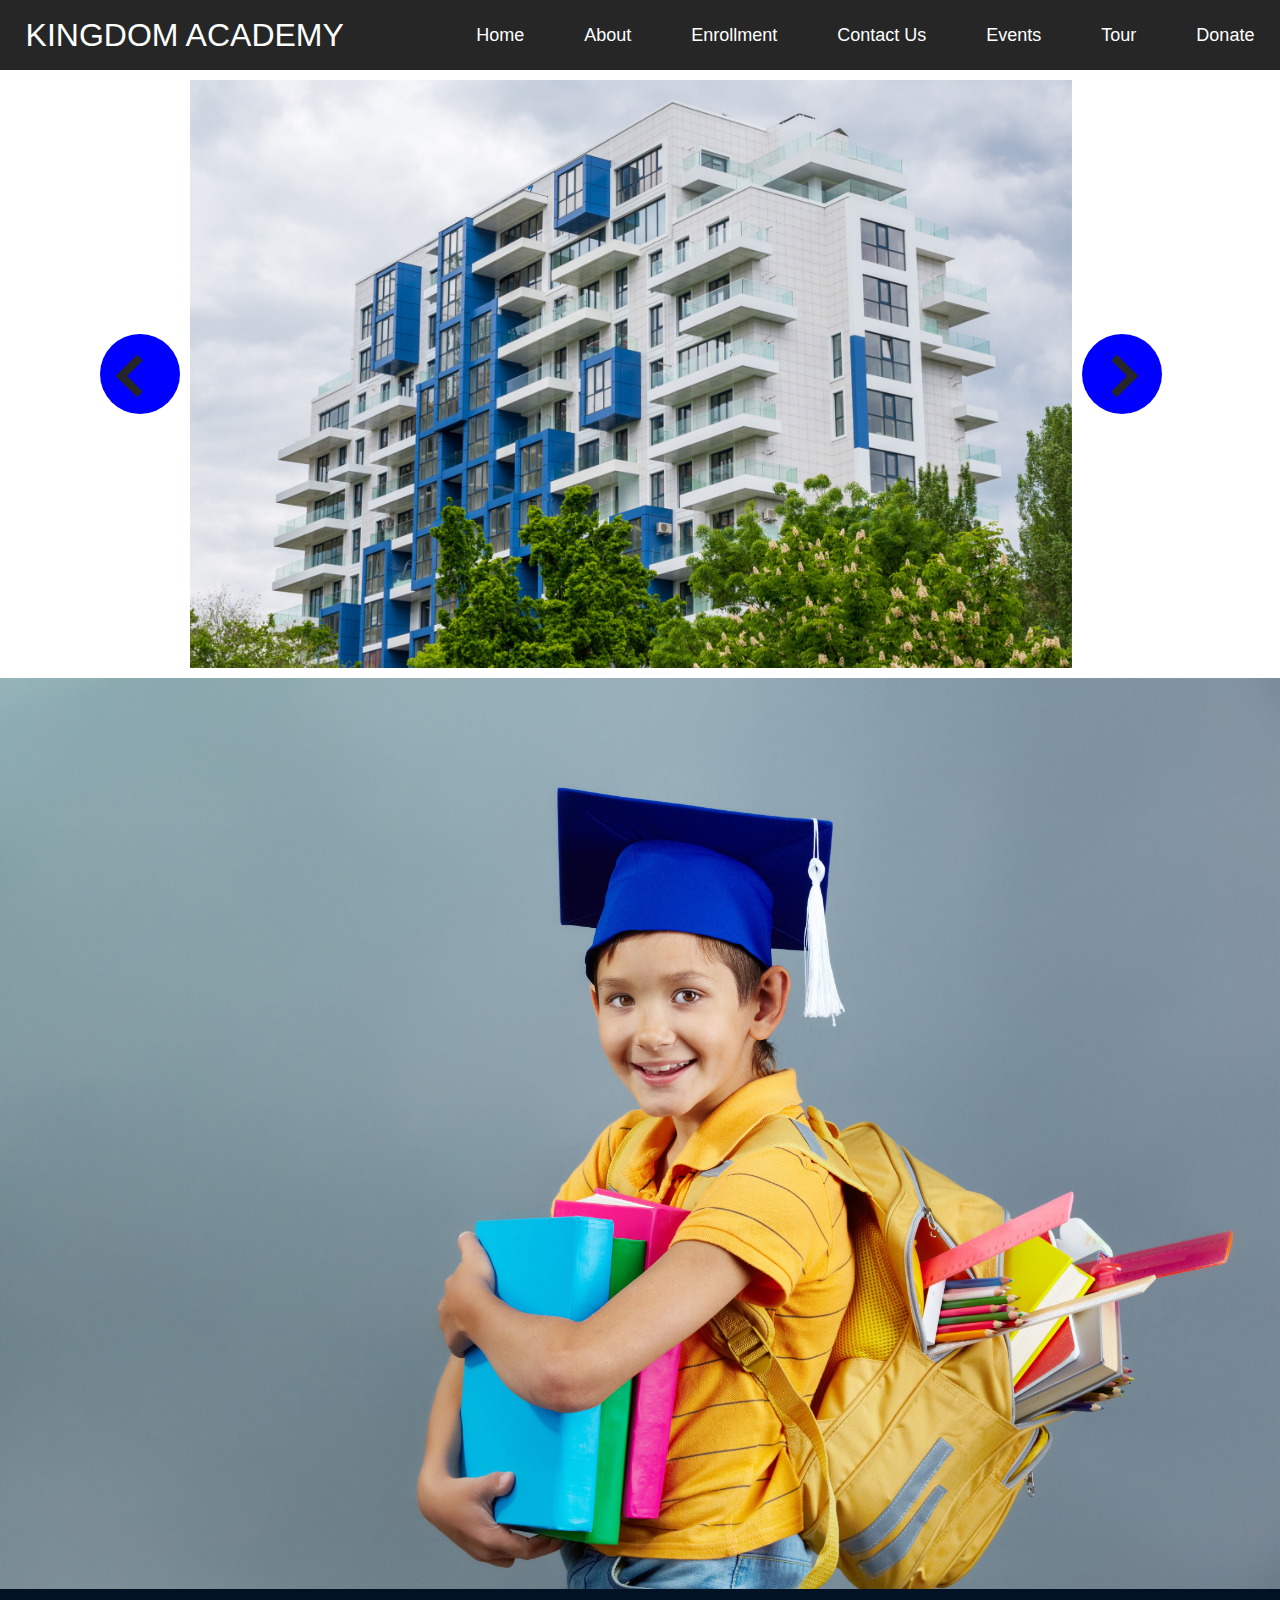
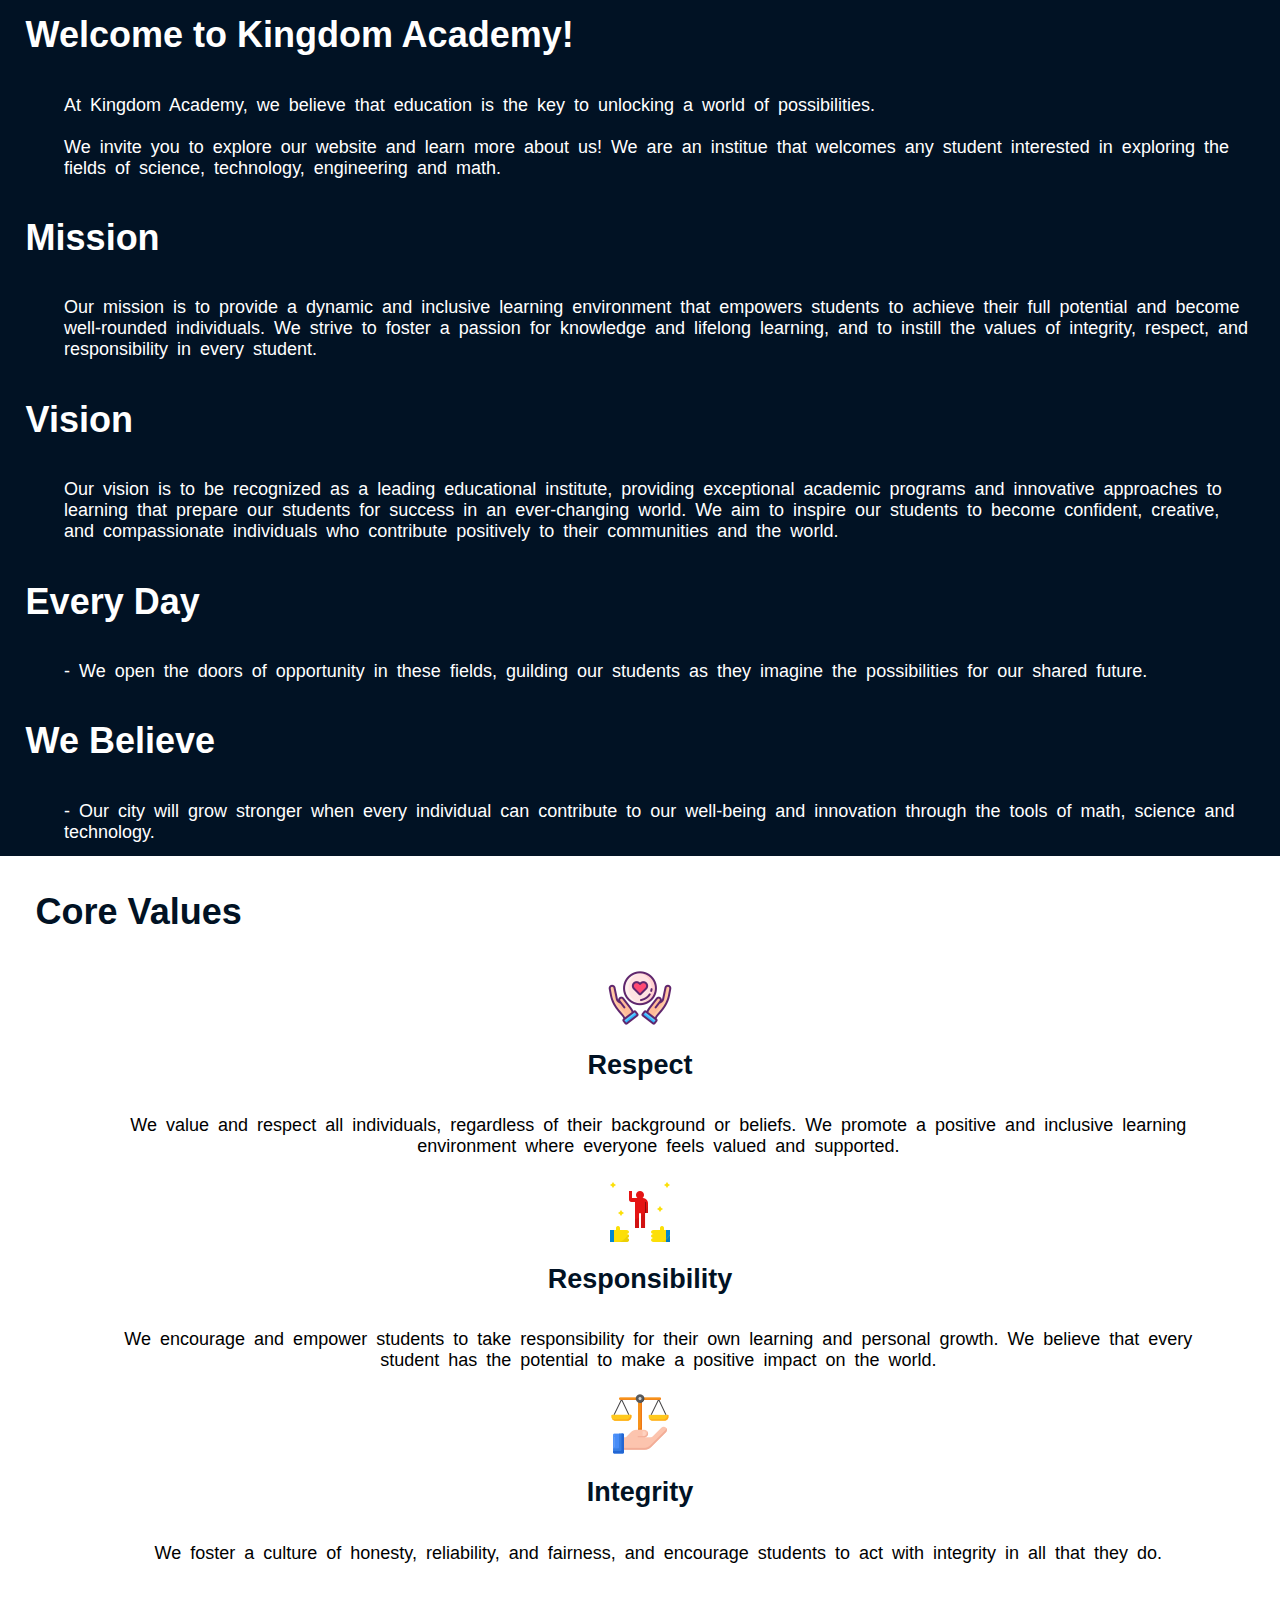
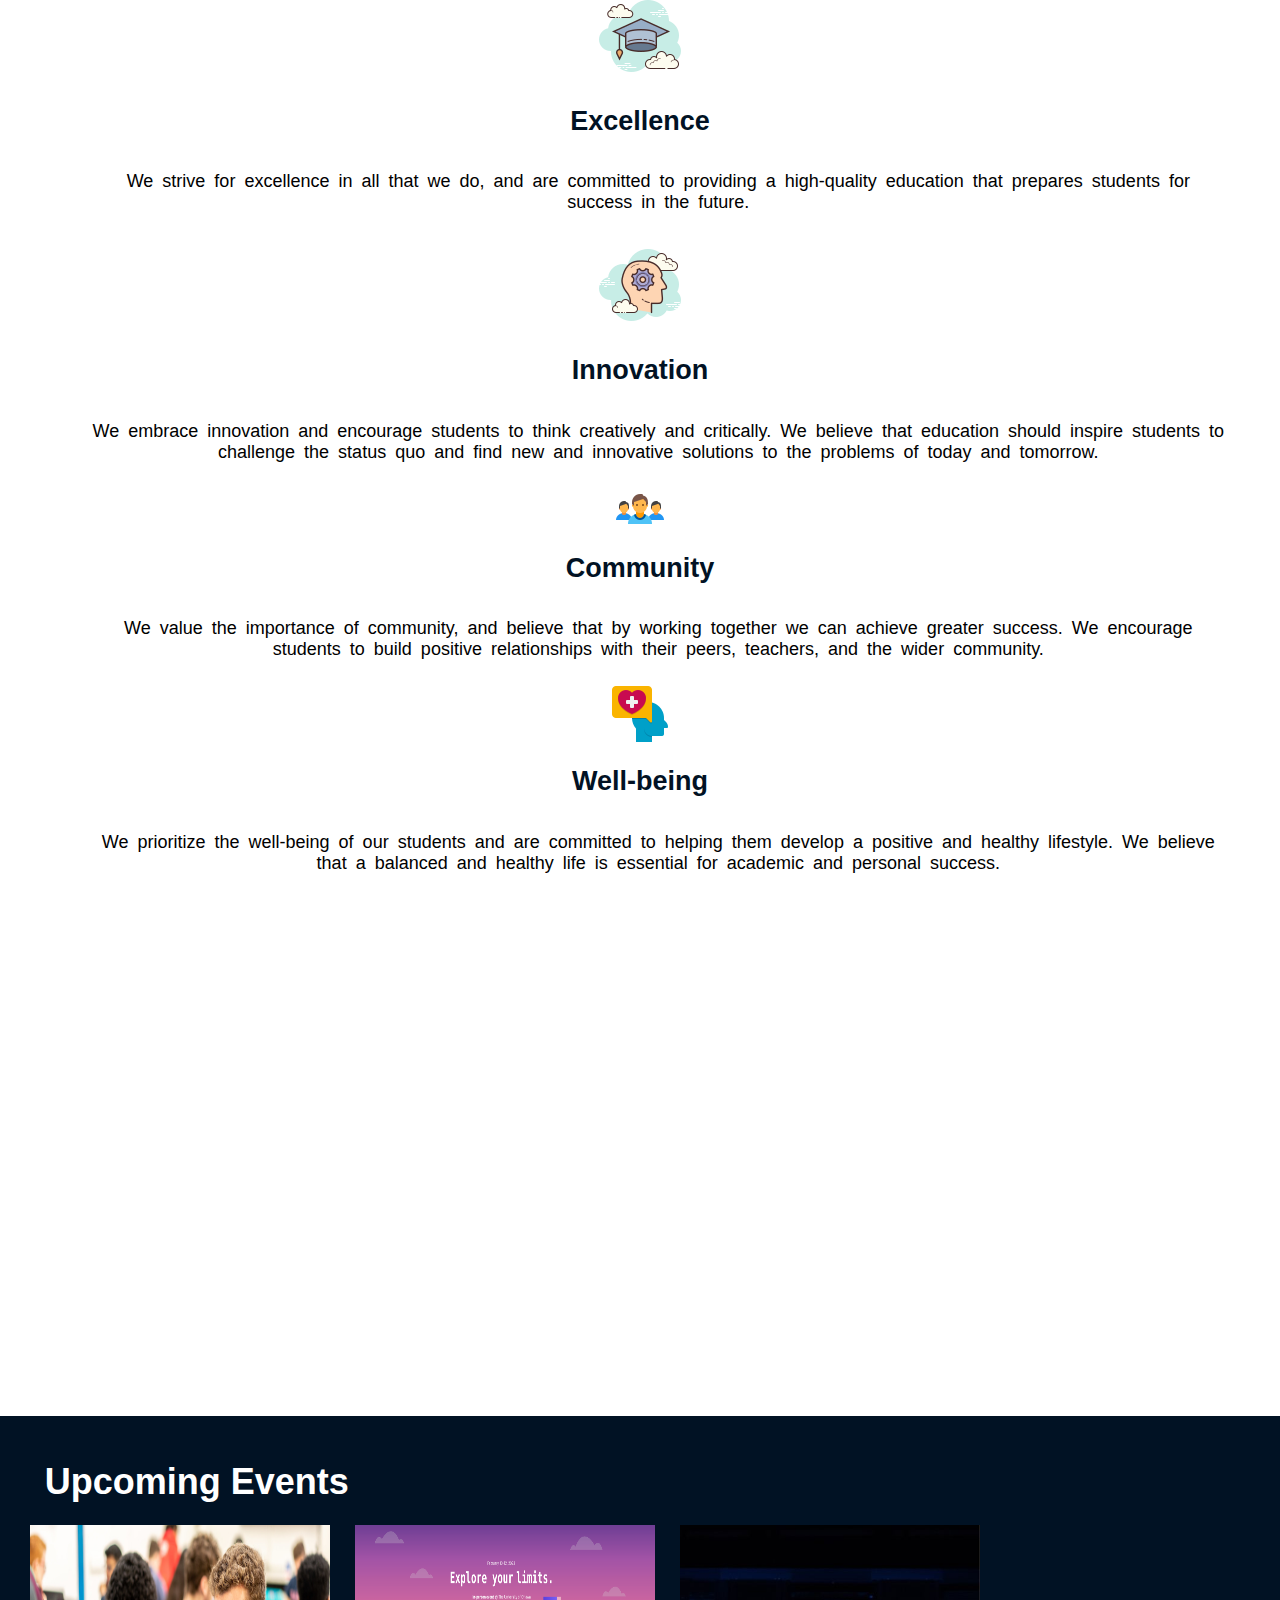
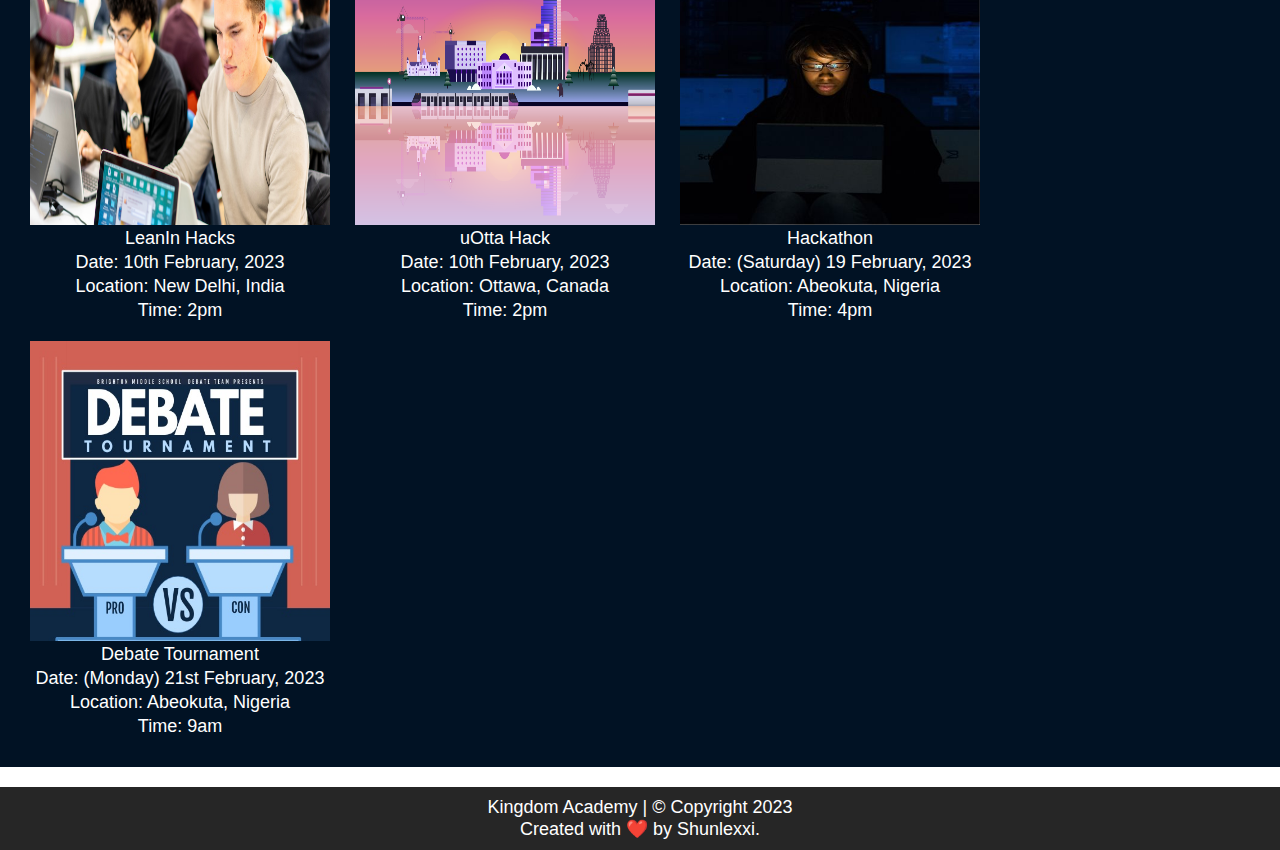
<file: index.html>
<html>

<head>
<link rel="stylesheet" href="style.css">
<title>Kingdom Academy</title>
</head>

<body>

    <header>
        <nav class="nav-bar">
            
            <a href="#" class="nav-brand">KINGDOM ACADEMY</a>

            <ul class="navMenu">
                <li class="nav-item">
                    <a href="#" class="navLink">Home</a>
                </li>

                <li class="nav-item">
                    <a href="#About" class="navLink">About</a>
                </li>

                <li class="nav-item">
                    <a href="apply.html" class="navLink">Enrollment</a>
                </li>
                
                <li class="nav-item">
                    <a href="#contact" class="navLink">Contact Us</a>
                </li>

                <li class="nav-item">
                    <a href="#events" class="navLink">Events</a>
                </li>

                <li class="nav-item">
                    <a href="tour.html" class="navLink">Tour</a>
                </li>

                <li class="nav-item">
                    <a href="#" class="navLink">Donate</a>
                </li>
            </ul>
            
            <div class="hamburger">
                <span class="bar"> </span>
                <span class="bar"> </span>
                <span class="bar"> </span>
            </div>

        </nav>

    </header>


    <!--IMAGE SLIDER HERE-->
    <div id="img-slider">
        
        <div class="circle left" onclick="prev()">
            <div id="arrLeft"></div>
        </div>
    
        <img id="slider" src="/assests/sch-building1.jpg" alt=""
        width="70%" height="70%">


        <div class="circle right" onclick="next()">
            <div id="arrRight"></div>
        </div>
    </div>
    <!---->

    <img src="assests/Sch boy.jpg" alt="" width="100%">

    <div id="welcome">
        
        <h1>Welcome to Kingdom Academy!</h1>

        <p id="text">
            At Kingdom Academy, we believe that education is the key to unlocking a world of possibilities.
            <br></br>
            We invite you to explore our website and learn more about us! We are an institue that welcomes any student interested in exploring the fields of science, technology, engineering and math.
        </p> 
        
    </div>

    <div id="About">

        <h1>Mission</h1>

        <p id="text"> Our mission is to provide a dynamic and inclusive learning environment that empowers students to 
            achieve their full potential and become well-rounded individuals. We strive to foster a passion 
            for knowledge and lifelong learning, and to instill the values of integrity, respect, and responsibility in every student.
        </p>

        <h1>Vision</h1>
        <p id="text">
        Our vision is to be recognized as a leading educational institute, providing exceptional academic programs and innovative 
        approaches to learning that prepare our students for success in an ever-changing world. We aim to inspire our students to 
        become confident, creative, and compassionate individuals who contribute positively to their communities and the world.
        </p>

        <h1>Every Day</h1>
            <p id="text">
                - We open the doors of opportunity in these fields, guilding our students as they imagine the possibilities for our shared future.
            </p>

        <h1>We Believe</h1>
            <p id="text">
                - Our city will grow stronger when every individual can contribute to our well-being and innovation through the tools of 
                math, science and technology.
            </p>

    </div>

    <h1 id="header2">Core Values</h1>
        <div id="core-values">
            
            <img src="/assests/icons8-respect-64.png" alt="" id="core-img">
            
            <h2 class="value">Respect</h2>
            
            <p id="core-text">
                We value and respect all individuals, regardless of their background or beliefs. 
                We promote a positive and inclusive learning environment where everyone feels valued and supported.
            </p>
            
            <img src="/assests/icons8-accountable-64.png" alt="" id="core-img">
            
            <h2 class="value">Responsibility</h2>
            <p id="core-text">
                We encourage and empower students to take responsibility for their own learning and personal growth. 
                We believe that every student has the potential to make a positive impact on the world.
            </p>
            
            <img src="assests/icons8-integrity-64.png" alt="" id="core-img">
            <h2 class="value">Integrity</h2>
            <p id="core-text">
                We foster a culture of honesty, reliability, and fairness, and encourage students to act with integrity in all that they do.
            </p>
            
            <img src="assests/icons8-graduation-cap-100.png" alt="" id="core-img">
            <h2 class="value">Excellence</h2>
            <p id="core-text">
            We strive for excellence in all that we do, and are committed to providing a high-quality education that prepares students 
            for success in the future.
            </p>
            
            <img src="assests/icons8-intelligence-100.png" alt="" id="core-img">
            <h2 class="value">Innovation</h2>
            <p id="core-text">
                We embrace innovation and encourage students to think creatively and critically. We believe that education should inspire 
                students to challenge the status quo and find new and innovative solutions to the problems of today and tomorrow.
            </p>
            
            <img src="assests/icons8-users-48.png" alt="" id="core-img">
            <h2 class="value">Community</h2>
            <p id="core-text">
                We value the importance of community, and believe that by working together we can achieve greater success. We encourage 
                students to build positive relationships with their peers, teachers, and the wider community.
            </p>
            
            <img src="assests/icons8-wellbeing-64.png" alt="" id="core-img">
            <h2 class="value">Well-being</h2>
            
            <p id="core-text">
                We prioritize the well-being of our students and are committed to helping them develop a positive and healthy lifestyle. 
                We believe that a balanced and healthy life is essential for academic and personal success.
            </p>
        </div>


    <div id="contact" data-tf-widget="lAg9kwe2" data-tf-opacity="100" data-tf-iframe-props="title=Kingdom Academy Contact Form" 
    data-tf-transitive-search-params data-tf-medium="snippet" style="width:100%;height:500px;">
    </div>
    
    <script src="//embed.typeform.com/next/embed.js"></script>


    <div id="events">
        <h1>Upcoming Events</h1>

        <span id="event-entry">
            <img src="assests/LeanIn Hacks.jpg" alt="LeanIn Hacks" height="300px"
            width="300px">
        
            <p id="details"> LeanIn Hacks</p>
            <p id="details"> Date: 10th February, 2023</p>
            <p id="details">Location: New Delhi, India</p>
            <p id="details">Time: 2pm</p>
        </span>

        <span id="event-entry">
            <img src="assests/uOttaHack.png" height="300px"
            width="300px" alt="Ottawa Hack">
        
            <p id="details"> uOtta Hack</p>
            <p id="details"> Date: 10th February, 2023</p>
            <p id="details">Location: Ottawa, Canada</p>
            <p id="details">Time: 2pm</p>
        </span>
        
        <span id="event-entry">
            <img src="assests/Hackathon.jpg" height="300px"
            width="300px" alt="Hackathon">
        
            <p id="details">Hackathon</p>
            <p id="details">Date: (Saturday) 19 February, 2023</p>
            <p id="details">Location: Abeokuta, Nigeria</p>
            <p id="details">Time: 4pm</p>
        </span>

        <span id="event-entry">
            <img src="assests/Debate.jpg" height="300px"            width="300px" alt="Debate">
        
            <p id="details">Debate Tournament</p>
            <p id="details">Date: (Monday) 21st February, 2023</p>
            <p id="details">Location: Abeokuta, Nigeria</p>
            <p id="details">Time: 9am</p>
        </span>

    </div>

<script src="script.js"></script>
</body>

<footer>
    <p>Kingdom Academy | &copy; Copyright 2023</p>
    <p class="shun"> Created with ❤️ by <span><a href="https://github.com/Shunlexxi" target="_blank">Shunlexxi.</a></span></p>
</footer>

</html>
</file>
<file: style.css>
* {
    padding: 0;
    margin: 0;
    box-sizing: border-box;
}


header {
    background-color: #262626;
    font-family: 'Gill Sans', 'Gill Sans MT', Calibri, 'Trebuchet MS', sans-serif;
}

body{
    font-family: Arial, Helvetica, sans-serif;
    font-size: large;
}

a {
    color:#fff;
    text-decoration: none;
}

.nav-bar {
    min-height: 70px;
    display: flex;
    justify-content: space-between;
    align-items: center;
    margin: 0% 2%;
}

.nav-brand {
    font-size: 2rem;
}

.navMenu {
    list-style: none;
    display: flex; 
    justify-content: space-between;
    align-items: center;
    gap: 60px; 
}

/* trasnsition effect on hover*/
.navLink {
    transition: 0.7s ease;
}

.navLink:hover {
    color: dodgerblue;
}

.hamburger{
    display: none;
    cursor: pointer;
}

.bar {
    display: block;
    width: 25px;
    height: 3px;
     /*margin : top & bottom, left & right*/
    margin: 5px 1rem;
    background-color: #fff;
    -webkit-transition: all 0.3s ease-in-out;
    transition: all 0.3s ease-in-out;
}

/*media query - used to display button at 768px*/
@media(max-width:768px){
    .hamburger {
        display: block;
    }

/*creating a change state for harmburger when clicked*/
    .hamburger.active .bar:nth-child(2){
        opacity: 0;
    } 

    .hamburger.active .bar:nth-child(1){
        transform: translateY(8px) rotate(45deg);
    }

    .hamburger.active .bar:nth-child(3){
        transform: translateY(-8px) rotate(-45deg);
    }

/*creating a change state for navMenu; hiding */
    .navMenu{
        left: -100%;
        position: fixed;
        top: 70px;
        gap: 0;
        flex-direction: column;
        background-color: #262626;
        width: 100%;
        text-align: center;
        transition: 0.3s;
    }

    .nav-item{
        margin: 16px 0;
        color: blue;
    }

    .navMenu.active{
        left: 0;
    }
}

/* styling arrows for image slider*/
#img-slider {
    display: flex;
    align-items: center;
    margin: 10px;
    position: relative;
    left: 80px;
    
} 

.circle {
    height: 80px;
    width: 80px;
    background-color: blue;
    border-radius: 50%;
    border-radius: 50%;
    margin: 10px;
    transition: 0.4s ease;
    cursor: pointer;
}

.circle:hover {
    box-shadow: 0px 0px 20px 20px rgba(0, 0, 0, 0.25);
}


#arrLeft {
    position: relative;
    height: 30px;
    width: 30px;
    border-top: 8px solid #262626;
    border-left: 8px solid #262626;
    transform: rotate(-45deg);
    left: 22px;
    top: 27px;
}

#arrRight {
    position: relative;
    height: 30px;
    width: 30px;
    border-top: 8px solid #262626;
    border-right: 8px solid #262626;
    transform: rotate(45deg);
    left: 20px;
    top: 27px;
}

/*Styling text... padding = up, right, down, left*/
h1{
    color: #ffffff;
    padding: 2% 5% 1% 2%; 
    transition: 0.4s ease;
}

#header2 {
    color: rgb(1, 18, 36);
    margin: 10px;    
}

#welcome {
    background-color: rgb(1, 18, 36);
}

#About {
    background-color: rgb(1, 18, 36);
}

#text {
    padding: 2% 2% 1% 5%; 
    word-spacing: 4px;
    color: #fff;
}

.value{
    margin: 10px;
    color: rgb(1, 18, 36);
}

#core-values{
    text-align: center;
    margin: 10px;
    padding-left: 20px;
    padding-right: 20px;
}

#core-img{
    margin-top: 10px;
    margin-bottom: 10px;
}

#core-text{
    padding: 2% 2% 1% 5%; 
    word-spacing: 4px;
    color: #000000;
}

#events{
    background-color: rgb(1, 18, 36);
    padding: 20px;
    color: #fff;
    margin: 20px 0px;
}

/*media query - 
used to display button at 768px*/

@media(max-width:768px){
    #event-entry {
        display: block;
        }
    }

#event-entry{
    display: inline-block;
    margin: 10px;
}

#details{
    text-align: center;
    padding-top: 3px;
}

footer{
    background-color: #262626;
    padding: 10px;
    color: #fff;
    text-align: center;

}
</file>
